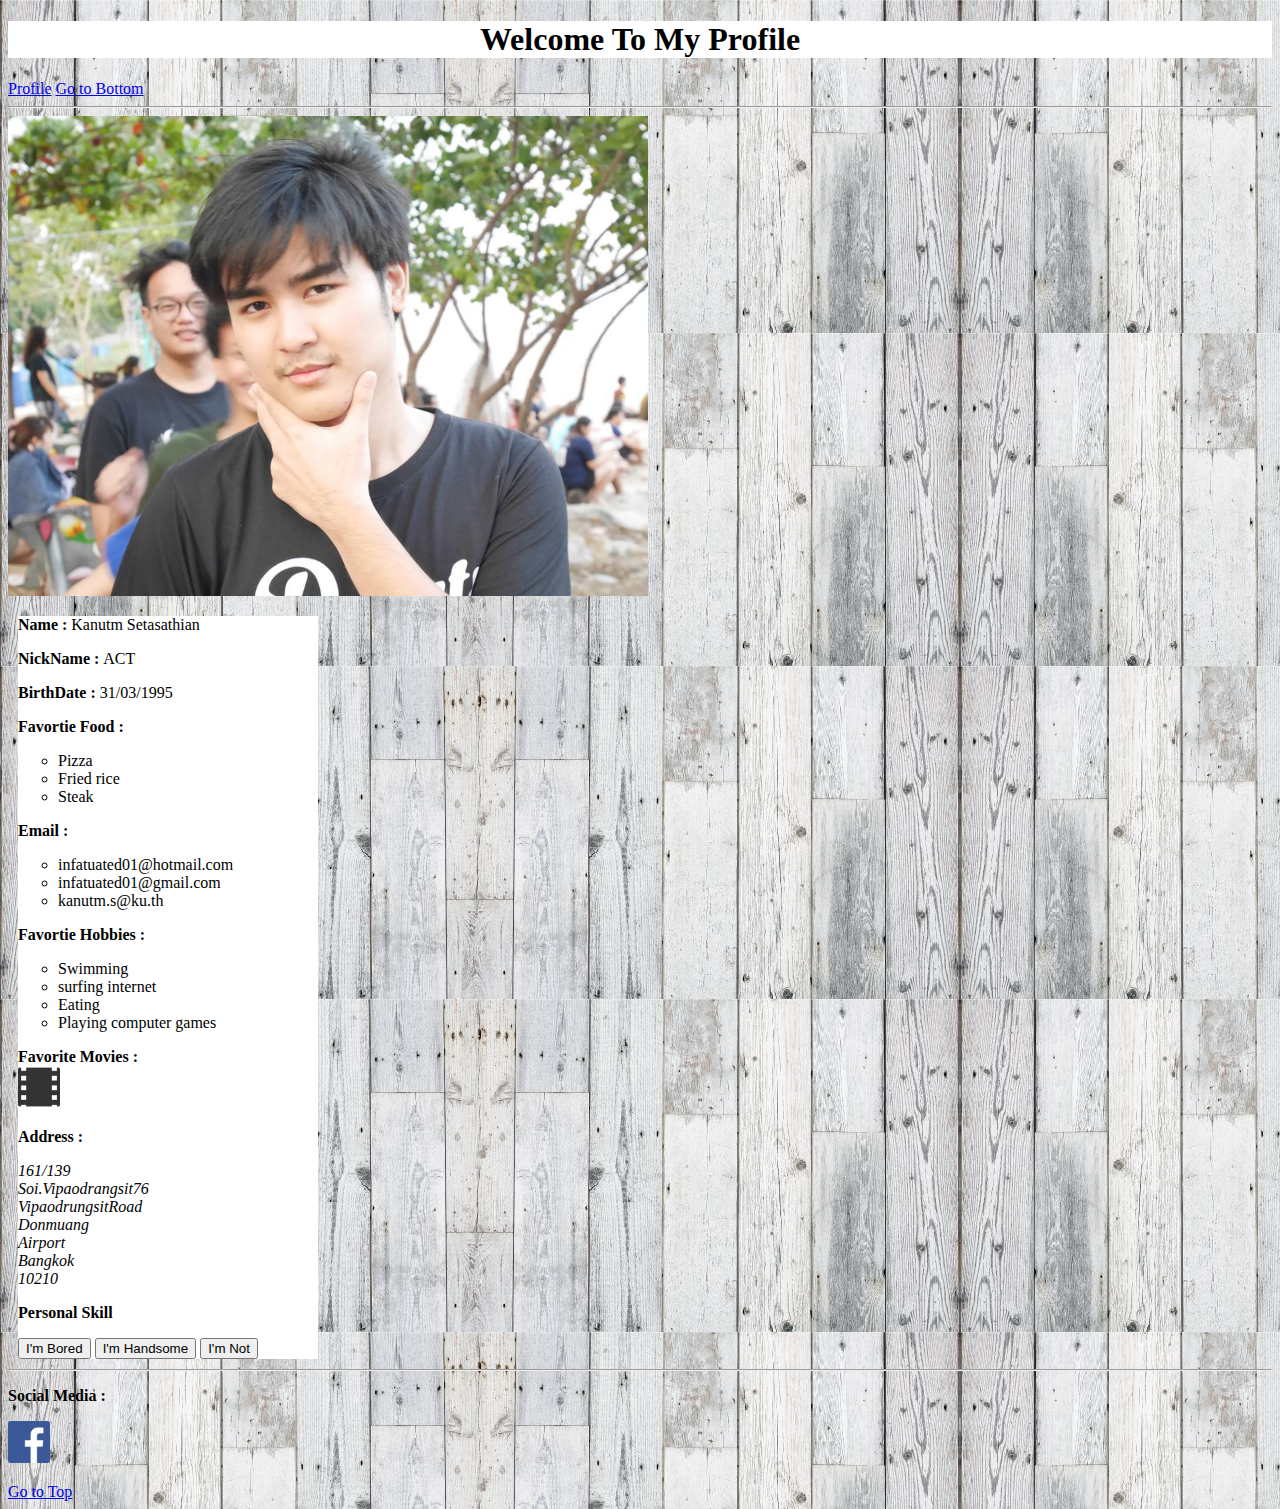
<file: Lab/Lab1/index.html>
<!DOCTYPE html>
 <html>
 <head>
 	<title >WELCOME To My PROFILE</title>
 </head>

 <style type="text/css">
 div.Bodys {
 	background-color: white;
 	margin: 10px;
 	max-width: 300px;
 	border: 3px black;


 }
.Head {
 	background-color: white;
 	border: 10px solid-black;
 	text-align: center;
 }
 .Propic{
 	width: 640px;
 	height: 480px; 
 	align-self: center;
 }
 </style>
 <!-- This is body -->
 <body background="Img/background.jpg">
<p id="top"></p>
 	<h1 class="Head" ">Welcome To My Profile</h1>
 <a href="#Pro">Profile</a>    <a href="#bot">Go to Bottom</a>
 <hr>
 <img src="Img/handsome.jpg" id="ProPic" alt="ProImg" class="Propic" >

  <div id="Bodys" class="Bodys">
 <p id="Pro">
 	<strong>
 		Name :
 	</strong>  
 	Kanutm  Setasathian
 	</p>
 <p>
 	<strong>
 		NickName :
 	</strong>
 	 ACT
 	 </p>
 <p>
 	<strong>
 	BirthDate :
 	</strong>
 	  31/03/1995
 	  </p>
 <p>
 	<strong>
 	Favortie Food :
 	</strong>
 	  </p>
 <ul style="list-style-type:circle">
  <li>Pizza</li>
  <li>Fried rice</li>
  <li>Steak</li>
</ul>
 <p>
 	<strong>
 	Email :
 	</strong>
 	  </p>
 <ul style="list-style-type:circle">
  <li>infatuated01@hotmail.com</li>
  <li>infatuated01@gmail.com</li>
  <li>kanutm.s@ku.th</li>
</ul> 
 <p>
 	<strong>
 	Favortie Hobbies :
 	</strong>
 	  </p>
 <ul style="list-style-type:circle">
  <li>Swimming</li>
  <li>surfing internet</li>
  <li>Eating</li>
  <li>Playing computer games</li>
</ul>	 
 <p>
 	<strong>
 		Favorite Movies :
 	</strong>
 	<a href="fav-mov.html">
 	<br>
 	 <img src="Img/movie-ico.png" alt="movie" style="width:42px;height:42px;border:0;">
 	 </a>
 	 </p> 
 <p>
 	<strong>Address :</strong>
 	<address>
 	161/139 <br>
 	Soi.Vipaodrangsit76<br>
 	VipaodrungsitRoad<br>
 	Donmuang<br>
 	Airport<br>
 	Bangkok<br>
 	10210<br>
 	</address>
 	</p>
<p>
	<strong>
	Personal Skill
</strong>

  </p>



 <button type="button" onclick="DeleteAll()">I'm Bored</button>
  <button type="button" onclick="ChangePic(1)">I'm Handsome</button>
  <button type="button" onclick="ChangePic(0)">I'm Not</button>
  </div>
  <hr>
  <p>
	<strong>
	Social Media :
</strong>
  </p>
  <a href="https://www.facebook.com/Kanutm">
  <img src="Img/fb-ico.png" alt="facebook" style="width:42px;height:42px;border:0;">
</a>

 </body>
 <p id="bot"></p>
 <a href="#top">Go to Top</a>
 </html>

 <script type="text/javascript">
 function DeleteAll() {
 	document.getElementById("Bodys").innerHTML = "All Gone !!"
 	document.getElementById('ProPic').src = "Img/eiei.jpg";
 }
 function ChangePic(val) {
 	if (val==1){
 		pic = "Img/handsome.jpg"
 	}
 	else{
 		pic  = "Img/eiei.jpg"
 	}
document.getElementById('ProPic').src = pic;
 }
 </script>
 <noscript>Your Potato are too old. Buy a new one !!</noscript>
</file>
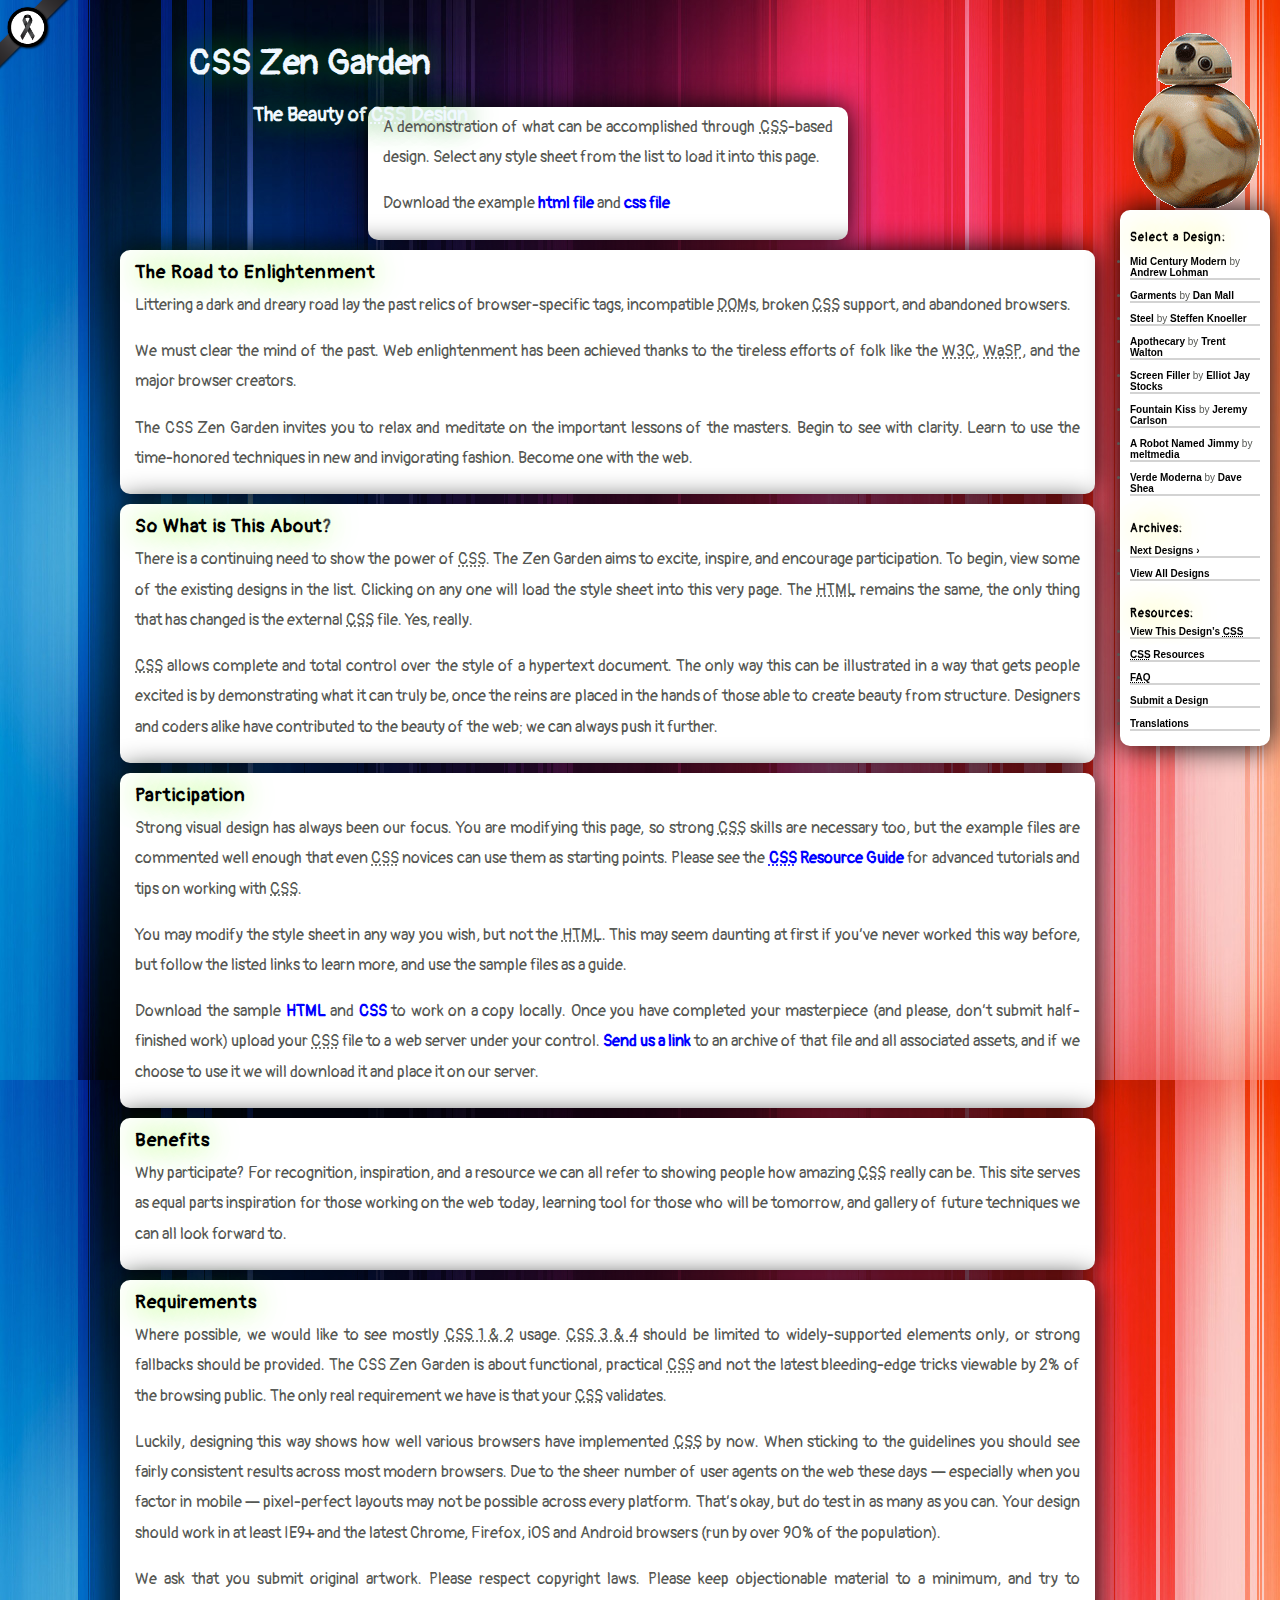
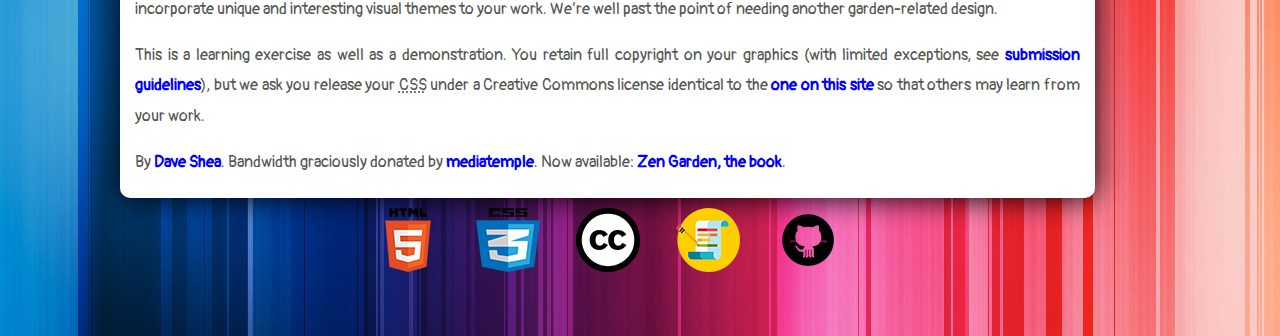
<file: Lab/Lab2/index.html>
<!DOCTYPE html>
<html lang="en">
<head>
	<meta charset="utf-8">
	<title>CSS Zen Garden: The Beauty of CSS Design</title>
	<link href="https://fonts.googleapis.com/css?family=Pangolin" rel="stylesheet">
	<link rel="stylesheet" media="screen" href="style.css?v=8may2013">
	<link rel="alternate" type="application/rss+xml" title="RSS" href="http://www.csszengarden.com/zengarden.xml">

	<meta name="viewport" content="width=device-width, initial-scale=1.0">
	<meta name="author" content="Dave Shea">
	<meta name="description" content="A demonstration of what can be accomplished visually through CSS-based design.">
	<meta name="robots" content="all">


	<!--[if lt IE 9]>
	<script src="script/html5shiv.js"></script>
	<![endif]-->
</head>

<!--



	View source is a feature, not a bug. Thanks for your curiosity and
	interest in participating!

	Here are the submission guidelines for the new and improved csszengarden.com:

	- CSS3? Of course! Prefix for ALL browsers where necessary.
	- go responsive; test your layout at multiple screen sizes.
	- your browser testing baseline: IE9+, recent Chrome/Firefox/Safari, and iOS/Android
	- Graceful degradation is acceptable, and in fact highly encouraged.
	- use classes for styling. Don't use ids.
	- web fonts are cool, just make sure you have a license to share the files. Hosted 
	  services that are applied via the CSS file (ie. Google Fonts) will work fine, but
	  most that require custom HTML won't. TypeKit is supported, see the readme on this
	  page for usage instructions: https://github.com/mezzoblue/csszengarden.com/

	And a few tips on building your CSS file:

	- use :first-child, :last-child and :nth-child to get at non-classed elements
	- use ::before and ::after to create pseudo-elements for extra styling
	- use multiple background images to apply as many as you need to any element
	- use the Kellum Method for image replacement, if still needed. http://goo.gl/GXxdI
	- don't rely on the extra divs at the bottom. Use ::before and ::after instead.

		
-->

<body id="css-zen-garden">
<img src="Img/black-ribbon.png" class="black-ribbon stick-top stick-left"/>
<div class="page-wrapper">

	<section class="intro" id="zen-intro">
		<header role="banner">
			<h1>CSS Zen Garden</h1>
			<h2>The Beauty of <abbr title="Cascading Style Sheets">CSS</abbr> Design</h2>
		</header>

		<div class="summary" id="zen-summary" role="article">
			<p>A demonstration of what can be accomplished through <abbr title="Cascading Style Sheets">CSS</abbr>-based design. Select any style sheet from the list to load it into this page.</p>
			<p>Download the example <a href="/examples/index" title="This page's source HTML code, not to be modified.">html file</a> and <a href="/examples/style.css" title="This page's sample CSS, the file you may modify.">css file</a></p>
		</div>

		<div class="preamble" id="zen-preamble" role="article">
			<h3>The Road to Enlightenment</h3>
			<p>Littering a dark and dreary road lay the past relics of browser-specific tags, incompatible <abbr title="Document Object Model">DOM</abbr>s, broken <abbr title="Cascading Style Sheets">CSS</abbr> support, and abandoned browsers.</p>
			<p>We must clear the mind of the past. Web enlightenment has been achieved thanks to the tireless efforts of folk like the <abbr title="World Wide Web Consortium">W3C</abbr>, <abbr title="Web Standards Project">WaSP</abbr>, and the major browser creators.</p>
			<p>The CSS Zen Garden invites you to relax and meditate on the important lessons of the masters. Begin to see with clarity. Learn to use the time-honored techniques in new and invigorating fashion. Become one with the web.</p>
		</div>
	</section>

	<div class="main supporting" id="zen-supporting" role="main">
		<div class="explanation" id="zen-explanation" role="article">
			<h3>So What is This About?</h3>
			<p>There is a continuing need to show the power of <abbr title="Cascading Style Sheets">CSS</abbr>. The Zen Garden aims to excite, inspire, and encourage participation. To begin, view some of the existing designs in the list. Clicking on any one will load the style sheet into this very page. The <abbr title="HyperText Markup Language">HTML</abbr> remains the same, the only thing that has changed is the external <abbr title="Cascading Style Sheets">CSS</abbr> file. Yes, really.</p>
			<p><abbr title="Cascading Style Sheets">CSS</abbr> allows complete and total control over the style of a hypertext document. The only way this can be illustrated in a way that gets people excited is by demonstrating what it can truly be, once the reins are placed in the hands of those able to create beauty from structure. Designers and coders alike have contributed to the beauty of the web; we can always push it further.</p>
		</div>

		<div class="participation" id="zen-participation" role="article">
			<h3>Participation</h3>
			<p>Strong visual design has always been our focus. You are modifying this page, so strong <abbr title="Cascading Style Sheets">CSS</abbr> skills are necessary too, but the example files are commented well enough that even <abbr title="Cascading Style Sheets">CSS</abbr> novices can use them as starting points. Please see the <a href="http://www.mezzoblue.com/zengarden/resources/" title="A listing of CSS-related resources"><abbr title="Cascading Style Sheets">CSS</abbr> Resource Guide</a> for advanced tutorials and tips on working with <abbr title="Cascading Style Sheets">CSS</abbr>.</p>
			<p>You may modify the style sheet in any way you wish, but not the <abbr title="HyperText Markup Language">HTML</abbr>. This may seem daunting at first if you&#8217;ve never worked this way before, but follow the listed links to learn more, and use the sample files as a guide.</p>
			<p>Download the sample <a href="/examples/index" title="This page's source HTML code, not to be modified.">HTML</a> and <a href="/examples/style.css" title="This page's sample CSS, the file you may modify.">CSS</a> to work on a copy locally. Once you have completed your masterpiece (and please, don&#8217;t submit half-finished work) upload your <abbr title="Cascading Style Sheets">CSS</abbr> file to a web server under your control. <a href="http://www.mezzoblue.com/zengarden/submit/" title="Use the contact form to send us your CSS file">Send us a link</a> to an archive of that file and all associated assets, and if we choose to use it we will download it and place it on our server.</p>
		</div>

		<div class="benefits" id="zen-benefits" role="article">
			<h3>Benefits</h3>
			<p>Why participate? For recognition, inspiration, and a resource we can all refer to showing people how amazing <abbr title="Cascading Style Sheets">CSS</abbr> really can be. This site serves as equal parts inspiration for those working on the web today, learning tool for those who will be tomorrow, and gallery of future techniques we can all look forward to.</p>
		</div>

		<div class="requirements" id="zen-requirements" role="article">
			<h3>Requirements</h3>
			<p>Where possible, we would like to see mostly <abbr title="Cascading Style Sheets, levels 1 and 2">CSS 1 &amp; 2</abbr> usage. <abbr title="Cascading Style Sheets, levels 3 and 4">CSS 3 &amp; 4</abbr> should be limited to widely-supported elements only, or strong fallbacks should be provided. The CSS Zen Garden is about functional, practical <abbr title="Cascading Style Sheets">CSS</abbr> and not the latest bleeding-edge tricks viewable by 2% of the browsing public. The only real requirement we have is that your <abbr title="Cascading Style Sheets">CSS</abbr> validates.</p>
			<p>Luckily, designing this way shows how well various browsers have implemented <abbr title="Cascading Style Sheets">CSS</abbr> by now. When sticking to the guidelines you should see fairly consistent results across most modern browsers. Due to the sheer number of user agents on the web these days &#8212; especially when you factor in mobile &#8212; pixel-perfect layouts may not be possible across every platform. That&#8217;s okay, but do test in as many as you can. Your design should work in at least IE9+ and the latest Chrome, Firefox, iOS and Android browsers (run by over 90% of the population).</p>
			<p>We ask that you submit original artwork. Please respect copyright laws. Please keep objectionable material to a minimum, and try to incorporate unique and interesting visual themes to your work. We&#8217;re well past the point of needing another garden-related design.</p>
			<p>This is a learning exercise as well as a demonstration. You retain full copyright on your graphics (with limited exceptions, see <a href="http://www.mezzoblue.com/zengarden/submit/guidelines/">submission guidelines</a>), but we ask you release your <abbr title="Cascading Style Sheets">CSS</abbr> under a Creative Commons license identical to the <a href="http://creativecommons.org/licenses/by-nc-sa/3.0/" title="View the Zen Garden's license information.">one on this site</a> so that others may learn from your work.</p>
			<p role="contentinfo">By <a href="http://www.mezzoblue.com/">Dave Shea</a>. Bandwidth graciously donated by <a href="http://www.mediatemple.net/">mediatemple</a>. Now available: <a href="http://www.amazon.com/exec/obidos/ASIN/0321303474/mezzoblue-20/">Zen Garden, the book</a>.</p>
		</div>

		<footer>
			<a href="http://validator.w3.org/check/referer" title="Check the validity of this site&#8217;s HTML" class="zen-validate-html">HTML</a>
			<a href="http://jigsaw.w3.org/css-validator/check/referer" title="Check the validity of this site&#8217;s CSS" class="zen-validate-css">CSS</a>
			<a href="http://creativecommons.org/licenses/by-nc-sa/3.0/" title="View the Creative Commons license of this site: Attribution-NonCommercial-ShareAlike." class="zen-license">CC</a>
			<a href="http://mezzoblue.com/zengarden/faq/#aaa" title="Read about the accessibility of this site" class="zen-accessibility">A11y</a>
			<a href="https://github.com/mezzoblue/csszengarden.com" title="Fork this site on Github" class="zen-github">GH</a>
		</footer>

	</div>


	<aside class="sidebar" role="complementary">
		<div class="wrapper">

			<div class="design-selection" id="design-selection">
				<h3 class="select">Select a Design:</h3>
				<nav role="navigation">
					<ul>
					<li>
						<a href="/221/" class="design-name">Mid Century Modern</a> by						<a href="http://andrewlohman.com/" class="designer-name">Andrew Lohman</a>
					</li>					<li>
						<a href="/220/" class="design-name">Garments</a> by						<a href="http://danielmall.com/" class="designer-name">Dan Mall</a>
					</li>					<li>
						<a href="/219/" class="design-name">Steel</a> by						<a href="http://steffen-knoeller.de" class="designer-name">Steffen Knoeller</a>
					</li>					<li>
						<a href="/218/" class="design-name">Apothecary</a> by						<a href="http://trentwalton.com" class="designer-name">Trent Walton</a>
					</li>					<li>
						<a href="/217/" class="design-name">Screen Filler</a> by						<a href="http://elliotjaystocks.com/" class="designer-name">Elliot Jay Stocks</a>
					</li>					<li>
						<a href="/216/" class="design-name">Fountain Kiss</a> by						<a href="http://jeremycarlson.com" class="designer-name">Jeremy Carlson</a>
					</li>					<li>
						<a href="/215/" class="design-name">A Robot Named Jimmy</a> by						<a href="http://meltmedia.com/" class="designer-name">meltmedia</a>
					</li>					<li>
						<a href="/214/" class="design-name">Verde Moderna</a> by						<a href="http://www.mezzoblue.com/" class="designer-name">Dave Shea</a>
					</li>					</ul>
				</nav>
			</div>

			<div class="design-archives" id="design-archives">
				<h3 class="archives">Archives:</h3>
				<nav role="navigation">
					<ul>
						<li class="next">
							<a href="/214/page1">
								Next Designs <span class="indicator">&rsaquo;</span>
							</a>
						</li>
						<li class="viewall">
							<a href="http://www.mezzoblue.com/zengarden/alldesigns/" title="View every submission to the Zen Garden.">
								View All Designs							</a>
						</li>
					</ul>
				</nav>
			</div>

			<div class="zen-resources" id="zen-resources">
				<h3 class="resources">Resources:</h3>
				<ul>
					<li class="view-css">
						<a href="style.css" title="View the source CSS file of the currently-viewed design.">
							View This Design&#8217;s <abbr title="Cascading Style Sheets">CSS</abbr>						</a>
					</li>
					<li class="css-resources">
						<a href="http://www.mezzoblue.com/zengarden/resources/" title="Links to great sites with information on using CSS.">
							<abbr title="Cascading Style Sheets">CSS</abbr> Resources						</a>
					</li>
					<li class="zen-faq">
						<a href="http://www.mezzoblue.com/zengarden/faq/" title="A list of Frequently Asked Questions about the Zen Garden.">
							<abbr title="Frequently Asked Questions">FAQ</abbr>						</a>
					</li>
					<li class="zen-submit">
						<a href="http://www.mezzoblue.com/zengarden/submit/" title="Send in your own CSS file.">
							Submit a Design						</a>
					</li>
					<li class="zen-translations">
						<a href="http://www.mezzoblue.com/zengarden/translations/" title="View translated versions of this page.">
							Translations						</a>
					</li>
				</ul>
			</div>
		</div>
	</aside>


</div>

<!--

	These superfluous divs/spans were originally provided as catch-alls to add extra imagery.
	These days we have full ::before and ::after support, favour using those instead.
	These only remain for historical design compatibility. They might go away one day.
		
-->
<div class="extra1" role="presentation"></div><div class="extra2" role="presentation"></div><div class="extra3" role="presentation"></div>
<div class="extra4" role="presentation"></div><div class="extra5" role="presentation"></div><div class="extra6" role="presentation"></div>

</body>
</html>
</file>
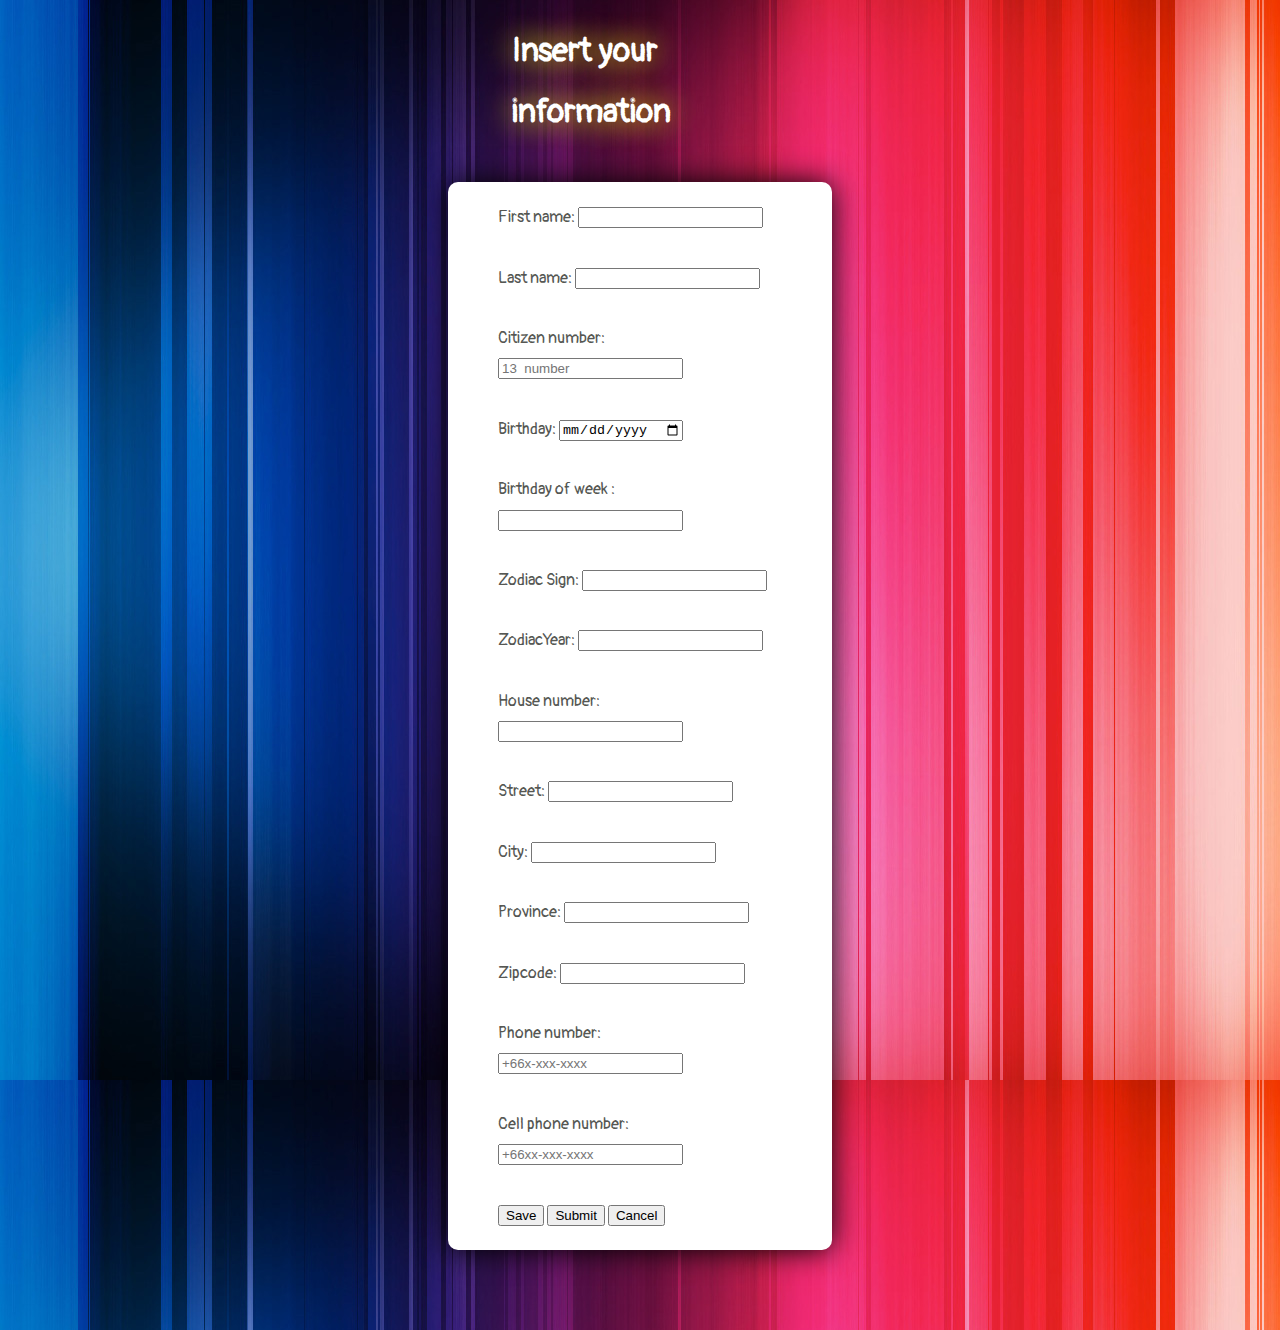
<file: Lab/Lab3/index.html>
<!DOCTYPE html>
<html>
<head>
  <link rel="stylesheet" type="text/css" href="css/home.css">
  <link href="https://fonts.googleapis.com/css?family=Pangolin" rel="stylesheet">
	<title>Lab 3 Java script</title>
</head>

<body>
<h1 id="header">Insert your information</h1>
<form id="form">
	<!-- Name -->
	First name:
  <input id="firstname" type="text" name="firstname"><br><br>
  	Last name:
  <input id="lastname" type="text" name="lastname"><br><br>
    Citizen number:
  <input id="citizenId" type="text" name="citizenId"  maxlength="13" placeholder="13  number"><br><br>
    Birthday:
  <input id="birthday" type="date" name="birthday" onchange="calculateInfo()"><br><br>
  Birthday of week :
  <input id="dayofbirth" type="text" name="dayofbirth" readonly><br><br>

  Zodiac Sign:
  <input id="zodiacSign" type="text" name="zodiacSign"  readonly><br><br>

  ZodiacYear:
  <input id="zodiacYear" type="text" name="zodiacYear" readonly><br><br>


  <!-- Adress -->
  House number:
  <input id="housenumber" type="text" name="housenumber"><br><br>
  Street:
  <input id="street" type="text" name="street"><br><br>
  City:
  <input id="city" type="text" name="city"><br><br>
  Province:
  <input id="province" type="text" name="province"><br><br>
  Zipcode:
  <input id="zipcode" type="text" maxlength="5" name="zipcode"><br><br>

  <!-- phone -->
  Phone number:
  <input id="phonenumber" type="text" name="phonenumber" placeholder="+66x-xxx-xxxx"><br><br>
  Cell phone number:
  <input id="cellphonenumber" type="text" name="cellphonenumber" placeholder="+66xx-xxx-xxxx"><br><br>



  <input type="button" onclick="save()" value="Save">
  <input type="button" onclick="validate()" value="Submit">
  <input type="reset" value="Cancel">
</form>


<table id="myTable">
</table>


</body>
<script type="text/javascript" src="js/home.js"></script>
<!-- <p id="after"> </p> -->
</html>
</file>
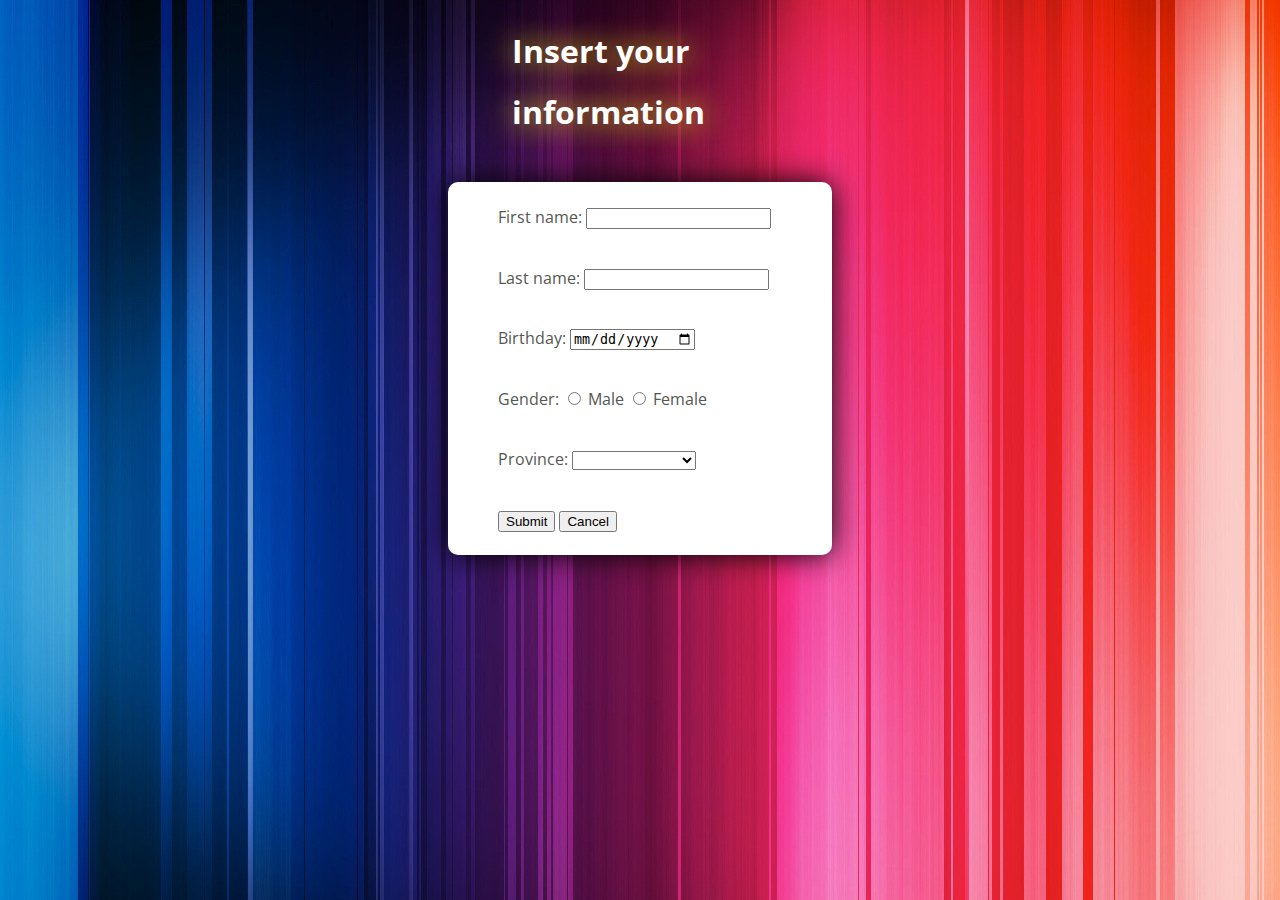
<file: Lab/Lab4/index.html>
<!DOCTYPE html>
<html>
<head>
	<title>Lab 4 JQuery and AJax</title>
	<link rel="stylesheet" type="text/css" href="css/home.css">
	<link href="https://fonts.googleapis.com/css?family=Chonburi" rel="stylesheet">
	<link href="https://fonts.googleapis.com/css?family=Open+Sans" rel="stylesheet">
</head>
<body>
<h1 id="header">Insert your information</h1>
<form id="form">
	<!-- Name -->
	First name:
	<input id="firstname" type="text" name="firstname"><br><br>
		Last name:
	<input id="lastname" type="text" name="lastname"><br><br>
	Birthday:
	<input id="birthday" type="date" name="birthday""><br><br>
	Gender:
	<input type="radio" name="gender" value="male"> Male
	<input type="radio" name="gender" value="female"> Female<br><br>
	<!-- Adress -->
	Province:
	<select id="province">

	</select><br><br>



  <input type="button" onclick="onSubmit()" value="Submit">
  <input type="reset" value="Cancel">
</form>

</body>
<script type="text/javascript" src="js/home.js"></script>
<script src="js/jquery-3.1.1.js"></script>

</html>
</file>
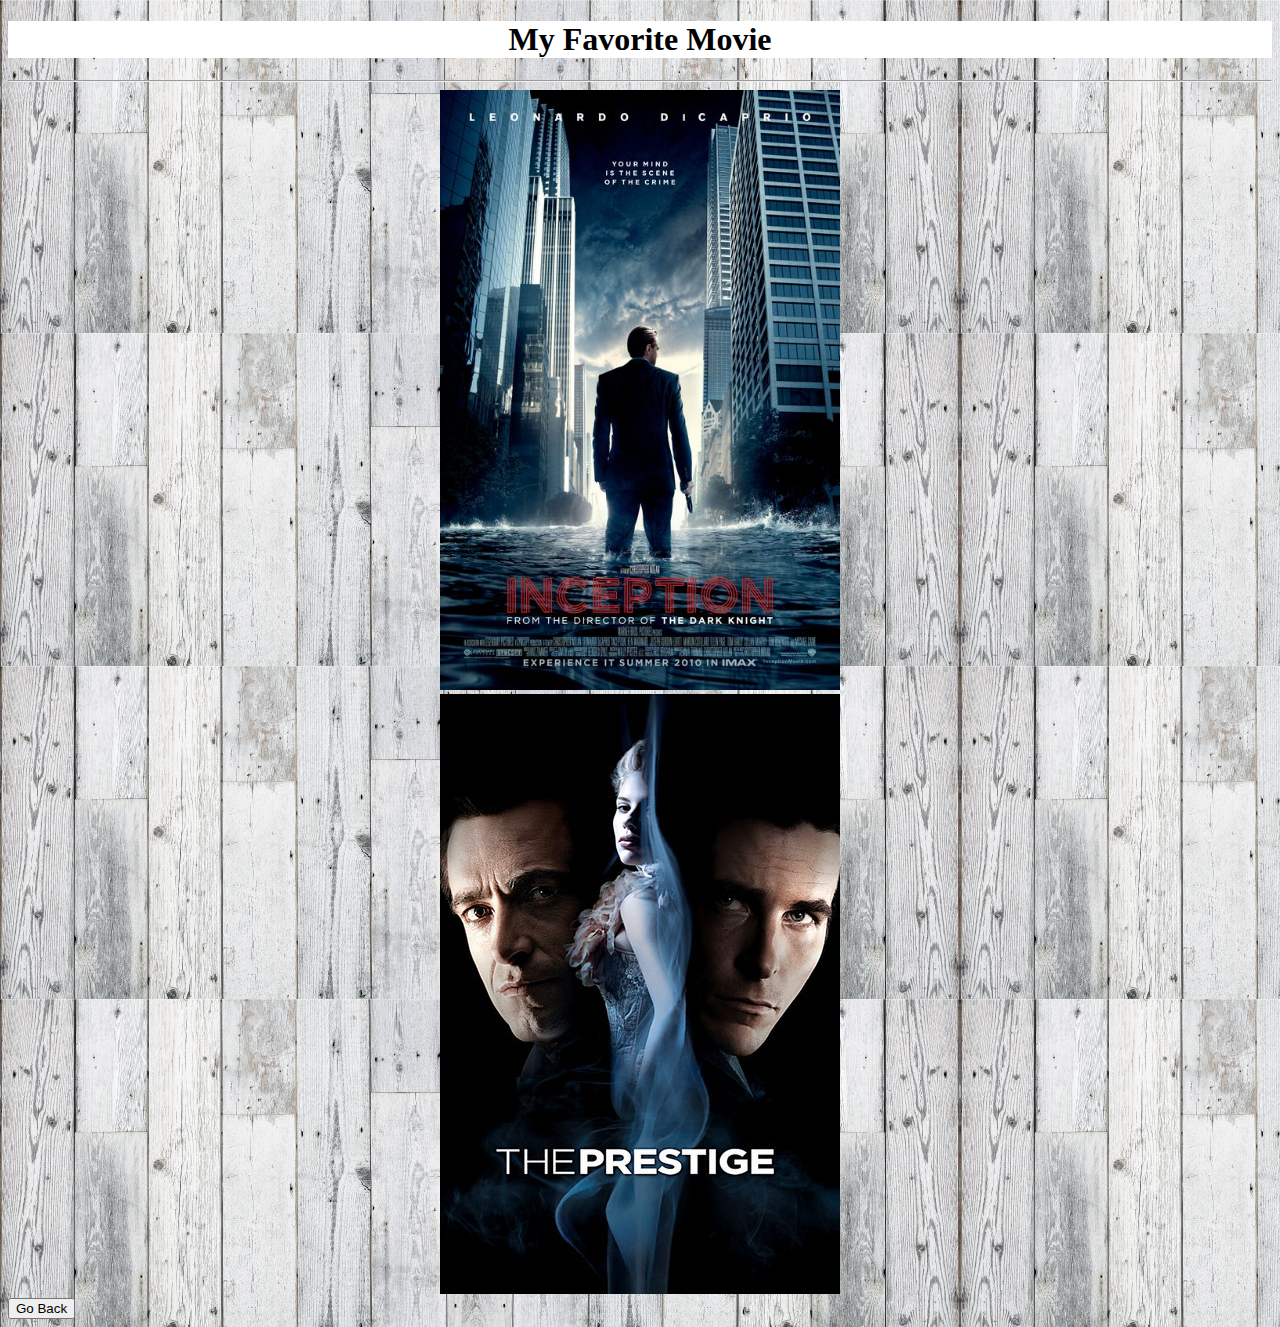
<file: Lab/Lab1/fav-mov.html>
<!DOCTYPE html>
<html>
 <style type="text/css">
.Head {
 	background-color: white;
 	border: 10px solid-black;
 	text-align: center;
 }
 </style>
<head>
	<title>My Favorite Movie</title>
	<h1 class="Head" ">My Favorite Movie</h1>
	<hr>
</head>
<body background="Img/background.jpg">
<center><img src="Img/inception.jpg" alt="inception" style="width:400px;height:600px;border:0;">
<br>
<img src="Img/prestige.jpg" alt="prestige" style="width:400px;height:600px;border:0;">
</center>
<button onclick="goBack()">Go Back</button>
</body>
</html>


<script>
function goBack() {
    window.history.back();
}
</script>
</file>
<file: Lab/Lab2/style.css>
/* css Zen Garden default style v1.02 */
/* css released under Creative Commons License - http://creativecommons.org/licenses/by-nc-sa/1.0/  */

/* This file based on 'Tranquille' by Dave Shea */
/* You may use this file as a foundation for any new work, but you may find it easier to start from scratch. */
/* Not all elements are defined in this file, so you'll most likely want to refer to the xhtml as well. */

/* Your images should be linked as if the CSS file sits in the same folder as the images. ie. no paths. */


/* basic elements */
html {
	margin: 0;
	padding: 0;
	}
body { 
	font-family: 'Pangolin', cursive;
	font: 75% ;
	line-height: 1.88889;
	color: #555753; 
	background: #fff url(Img/bg.jpg) repeat-y  ; 
	margin: 0; 
	padding: 0;
	}
p { 
	margin-top: 0; 
	text-align: justify;

	}
h3 { 
	font-family: 'Pangolin', cursive;
	font : bold;
	letter-spacing: 1px; 
	margin: auto; 
	color: black;
	text-shadow: 0 0 30px #7FFF00;
	}
a:link { 
	font-weight: bold; 
	text-decoration: none; 
	color: blue;
	}
a:visited { 
	font-weight: bold; 
	text-decoration: none; 
	color: purple;
	}
a:hover, a:focus, a:active { 
	text-decoration: underline; 
	color: red;
	text-shadow: 0 0 30px black;
	}
abbr {
	border-bottom: none;
	}


/* specific divs */
.page-wrapper { 
	padding: 0 175px 0 110px;  
	margin: 0; 
	position: relative;

	}

.intro { 
	min-width: 470px;
	width: 100%;

	}

.summary {
	background-color: white;
    box-shadow: 0 0 30px black;
    border-radius: 10px ;
    padding-left: 15px ;
    padding-right: 15px ;
    padding-top: 5px;
    padding-bottom: 5px; 
    margin:auto;

    width: 450px;
}


.preamble{
	background-color: white;
    box-shadow: 0 0 30px black;
    border-radius: 10px ;
    padding-left: 15px ;
    padding-right: 15px ;
    padding-top: 5px;
    padding-bottom: 5px;
    margin: 10px;
}
.explanation {
	background-color: white;
    box-shadow: 0 0 30px black;
    border-radius: 10px ;
    padding-left: 15px ;
    padding-right: 15px ;
    padding-top: 5px;
    padding-bottom: 5px;
    margin: 10px;
}

.participation {
	background-color: white;
    box-shadow: 0 0 30px black;
    border-radius: 10px ;
    padding-left: 15px ;
    padding-right: 15px ;
    padding-top: 5px;
    padding-bottom: 5px; 
    margin: 10px;
}
.benefits {
	background-color: white;
    box-shadow: 0 0 30px black;
    border-radius: 10px ;
    padding-left: 15px ;
    padding-right: 15px ;
    padding-top: 5px;
    padding-bottom: 5px; 
    margin: 10px;
}
.requirements {
	background-color: white;
    box-shadow: 0 0 30px black;
    border-radius: 10px ;
    padding-left: 15px ;
    padding-right: 15px ;
    padding-top: 5px;
    padding-bottom: 5px; 
    margin: 10px;
}
.black-ribbon {
  position: fixed;
  z-index: 9999;
  width: 70px;
}
.stick-left {
	 left: 0; 
}


header h1 { 
	text-align: center;
	display: block;
	width: 400px;
	text-shadow: 0 0 30px green;
	color: 	#F0F8FF;
	font-size: 35px;
	margin: 10px 0 0 0;

	}
header h2 { 
	text-align: center;
	text-shadow: 0 0 30px green;
	color: 	#F0F8FF;
	width: 300px; 
	font-size: 20px;
	margin-left:100px;
	margin-top:0;
	}
header {
	padding-top: 20px;
	height: 87px;

}


footer { 
	text-align: center;
	display: flex;
	margin: auto;
	width: 500px;
	}

.sidebar {
	position: fixed; 
	top: 0; 
	right: 0;
	margin: 10px;
	}
.sidebar .wrapper {
	font: 10px verdana, sans-serif; 
	padding: 10px; 
	margin-top: 200px; 
	width: 130px;
	background-color: white;
    box-shadow: 0 0 30px black;
    border-radius: 10px ; 
	}
.sidebar h3.select { 
	margin: 10px 0 5px 0; 
	width: 97px; 
	height: 16px; 
text-shadow: 0 0 30px yellow;
	}
.sidebar h3.archives { 
	margin: 25px 0 5px 0; 
	width:57px; 
	height: 14px; 
	text-shadow: 0 0 30px yellow;
	}
.sidebar h3.resources { 
	margin: 25px 0 5px 0; 
	width:63px; 
	height: 10px; 
	text-shadow: 0 0 30px yellow;
	}


.sidebar ul {
	margin: 0;
	padding: 0;
	}
.sidebar li {
	/*line-height: 1.3em; */
	 border-bottom: 2px solid lightgrey;
	 /*background-color: lightgrey;*/
/*	border-s
	background: transparent url(http://csszengarden.com/001/cr1.gif) no-repeat top center; 
	display: block; */
	padding-top: 5px;
	padding-bottom: : 5px; 
	margin-bottom: 5px;
	margin-top: 5px;
/*	list-style-type: none;*/
	}
.sidebar li a:link {
	color: rgb(0,0,0);
	}
.sidebar li a:visited {
	color: rgb(128,128,128);
	}
.sidebar li a:hover {
	color: rgb(64,64,64);
	}
.extra1 {
	background: transparent url(Img/giphy.gif) no-repeat top left; 
	position: fixed;
	top:-10px;
	margin-top:10px;
	right:-120px;
	/*margin-left: 50%: */
	width: 500px;
	height: 208px;
	/*float: right;*/


}
.zen-validate-html{
	background: transparent url(Img/html-logo.png) no-repeat ; 
	flex :1;
	margin-bottom:64px;
	text-indent: -9999px;
	width: 64px;
	height: 64px;
	background-position: center center;
}
.zen-validate-css{
	background: transparent url(Img/css-logo.png) no-repeat ; 
	flex :1;
	margin-bottom:64px;
	text-indent: -9999px;
	width: 64px;
	height: 64px;
	background-position: center center;
}
.zen-license{
	background: transparent url(Img/cc-logo.png) no-repeat ; 
	flex :1;
	margin-bottom:64px;
	text-indent: -9999px;	
	width: 64px;
	height: 64px;
	background-position: center center;
}

.zen-accessibility{
	background: transparent url(Img/rule-logo.png) no-repeat ; 
	flex :1;
	margin-bottom:64px;
	text-indent: -9999px;
	width: 64px;
	height: 64px;
	background-position: center center;
}
.zen-github{
	background: transparent url(Img/gh-logo.png) no-repeat; 
	flex :1;
	margin-bottom:64px;
	text-indent: -9999px;
	width: 64px;
	height: 64px;
	background-position: center center;
}
</file>
<file: Lab/Lab3/css/home.css>
html {
	margin: 0;
	padding: 0;
	}
body { 
	font-family: 'Pangolin', cursive;
	font: 75% ;
	line-height: 1.88889;
	color: #555753; 
	background: #fff url(../Img/bg.jpg) repeat-y  ; 
	margin: 0; 
	padding: 0;
	}
form {
	background-color: white;
    box-shadow: 0 0 30px black;
    border-radius: 10px ;
    padding-left: 50px ;
    padding-right: 50px ;
    padding-top: 20px;
    padding-bottom: 20px; 
    margin-left: 35%;
    margin-right: 35%;
    margin-top: 40px;
}
table {
/*	background-color: white;
    box-shadow: 0 0 30px black;
    border-radius: 10px ;*/
    padding-left: 50px ;
    padding-right: 50px ;
    padding-top: 20px;
    padding-bottom: 20px; 
    margin-left: 40%;
    margin-right: 40%;
    margin-top: 40px;
}
td {
	background-color: white;
    box-shadow: 0 0 3px black;
    border-radius: 10px ;
    margin: 10px;
    padding: 5px;

}
h1{
	margin-left: 40% ;
	margin-right: 40% ;
	text-shadow: 0 0 30px yellow;
	color: 	white;
}
</file>
<file: Lab/Lab4/css/home.css>
html {
	margin: 0;
	padding: 0;
	}
body {
	font-family: 'Open Sans', sans-serif;
	/*font-family: 'Pangolin', cursive;*/
	font: 75% ;
	line-height: 1.88889;
	color: #555753;
	background: #fff url("../Img/bg.jpg") repeat-y  ;
	margin: 0;
	padding: 0;
	}
form {
		background-color: white;
    box-shadow: 0 0 30px black;
    border-radius: 10px ;
    padding-left: 50px ;
    padding-right: 50px ;
    padding-top: 20px;
    padding-bottom: 20px;
    margin-left: 35%;
    margin-right: 35%;
    margin-top: 40px;
}
table {
/*	background-color: white;
    box-shadow: 0 0 30px black;
    border-radius: 10px ;*/
    padding-left: 50px ;
    padding-right: 50px ;
    padding-top: 20px;
    padding-bottom: 20px;
    margin-left: 40%;
    margin-right: 40%;
    margin-top: 40px;
}
td {
		background-color: white;
    box-shadow: 0 0 3px black;
    border-radius: 10px ;
    margin: 10px;
    padding: 5px;

}
h1{
	margin-left: 40% ;
	margin-right: 40% ;
	text-shadow: 0 0 30px yellow;
	color: 	white;
}
p{
	margin: 5%;
	text-shadow: 0 0 15px green;
	color: 	black;
}

div {
	background-color: white;
    box-shadow: 0 0 30px black;
    border-radius: 10px ;
    padding-left: 50px ;
    padding-right: 50px ;
    padding-top: 20px;
    padding-bottom: 20px;
    margin-left: 20%;
    margin-right: 20%;
    margin-top: 40px;
}

img {
	margin-left :30%;
	margin-right:  :30%;
}
</file>
